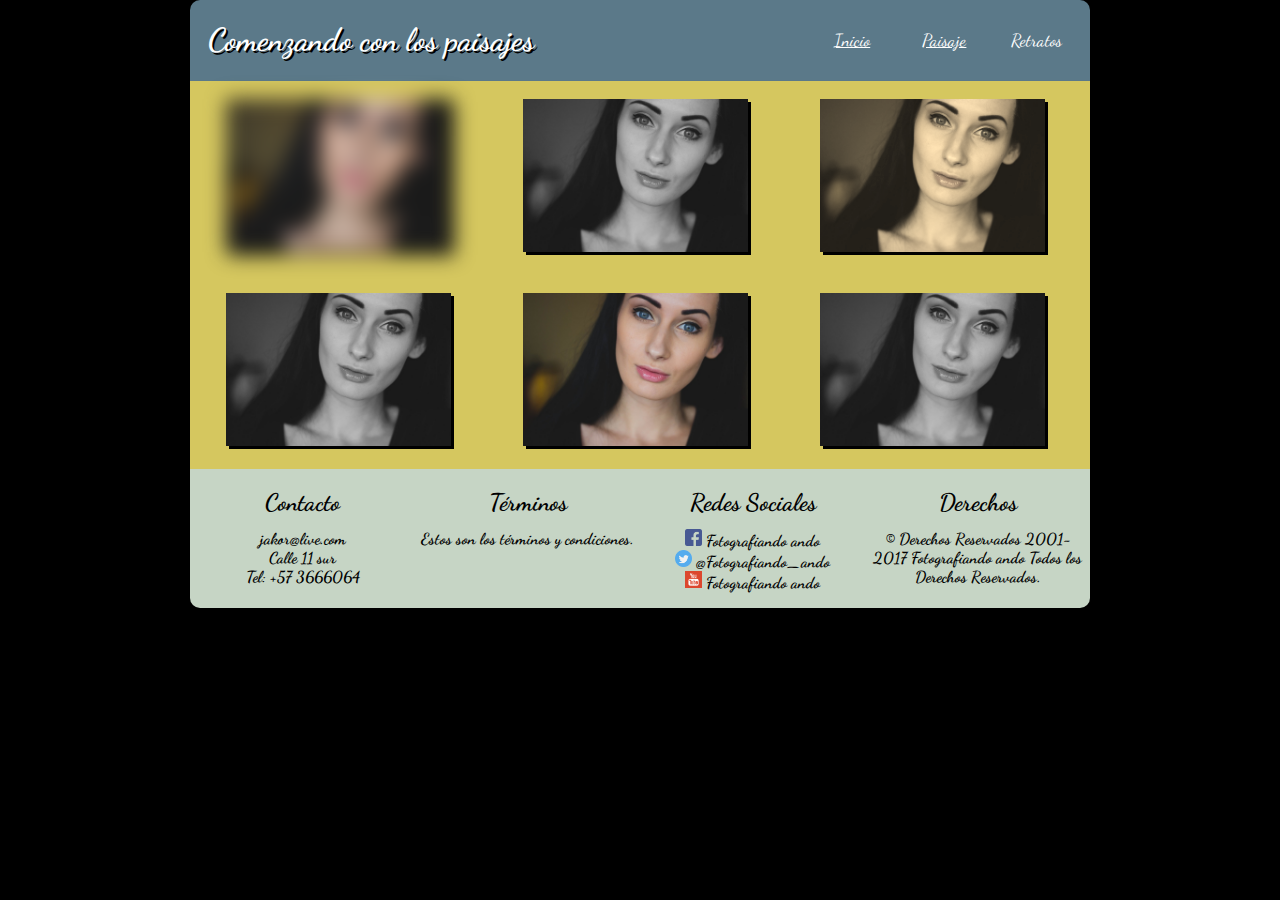
<file: retratos.html>
<!DOCTYPE html>
<html>
  <head>
    <meta charset="utf-8">
    <meta name="viewport" content="width=device-width, user-scalable=no">
    <link rel="stylesheet" href="css/estilos1.css">
    <link href="https://fonts.googleapis.com/css?family=Dancing+Script" rel="stylesheet" type="text/css">
    <title>Prueba Final CSS</title>
  </head>
  <body>
    <header>
        <div class="titulo">
          <h1>Comenzando con los paisajes</h1>
        </div>
        <div class="menu-derecha">
          <div class="inicio">
            <a href="index.html" >Inicio</a>
          </div>
          <div class="paisajes">
            <a href="paisajes.html">Paisaje</a>
          </div>
          <div class="retratos">
            <a href="retratos.html" class="active">Retratos</a>
          </div>
        </div>
    </header>
    <section>
      <div class="contenedor">
        <div class="bloque-secundario">
          <figure>
            <img id="imagen1" class="retrato" src="img/retrato-mujer.jpg" alt="Retrato de mujer" title="Retrato de mujer">
          </figure>
          <figure>
            <img id="imagen2" class="retrato" src="img/retrato-mujer.jpg" alt="Retrato de mujer" title="Retrato de mujer">
          </figure>
          <figure>
            <img id="imagen3" class="retrato" src="img/retrato-mujer.jpg" alt="Retrato de mujer" title="Retrato de mujer">
          </figure>
          <figure>
            <img id="imagen4" class="retrato" src="img/retrato-mujer.jpg" alt="Retrato de mujer" title="Retrato de mujer">
          </figure>
          <figure>
            <img id="imagen5" class="retrato" src="img/retrato-mujer.jpg" alt="Retrato de mujer" title="Retrato de mujer">
          </figure>
          <figure>
            <img  id="imagen6" class="retrato" src="img/retrato-mujer.jpg" alt="Retrato de mujer" title="Retrato de mujer">
          </figure>
        </div>
      </div>
    </section>
    <footer>
        <div class="contacto">
          <h2>Contacto</h2>
          <p>jakor@live.com <br>
            Calle 11 sur <br>
            Tel: +57 3666064
          </p>
        </div>
        <div class="terminos">
          <h2>Términos</h2>
          <p>Estos son los términos y
          condiciones.</p>
        </div>
        <div class="redes-sociales">
          <h2>Redes Sociales</h2>
          <p><a href="https://facebook.com"><img src="iconos/facebook.png" alt="Icono Facebook"></a>  Fotografiando ando<br>
            <a href="https://twitter.com"><img src="iconos/twitter.png" alt="Icono Twitter"></a>  @Fotografiando_ando<br>
            <a href="https://youtube.com"><img src="iconos/youtube.png" alt="Icono Youtube"></a>  Fotografiando ando<br>
          </p>
        </div>
        <div class="derechos">
          <h2>Derechos</h2>
          <p>© Derechos Reservados 2001-2017 Fotografiando ando Todos los Derechos Reservados.</p>
        </div>
    </footer>
  </body>
</html>
</file>
<file: css/estilos1.css>
/*Body y fondo*/
body{
  margin: auto;
  width: 900px;
  background-color: black;
  font-family: 'Dancing Script', cursive;
}
/*Todas Las Imagenes*/
img{
  box-shadow: 3px 3px 0 black;
}
/*Menú Prinicipal y Título*/
header{
  background-color: #5b7989;
  display: flex;
  flex-flow: row;
  color: white;
  border-radius: 10px 10px 0 0;
}
.menu-derecha{
  width: 30%;
  display: flex;
  flex-flow: row;
  font-size: 1.1em;
}
.inicio{
  width: 33.33%;
  margin: auto;
}
.paisajes{
  width: 33.33%;
  margin: auto;
}
.retratos{
  width: 33.33%;
  margin: auto;
}
.titulo{
  margin-left: 2%;
  width: 70%;
  text-shadow: 2px 2px black;
}
header a{
  margin-left: 10%;
  font-size: 1em;
  color: white;
}
.active{
  text-decoration: none;
}
/*Ancho de contenedor*/
.contenedor{
  width: 100%;
  display:flex;
  flex-flow: column;
  font-size: 1.2em;
}
/*Footer*/
footer{
  display: flex;
  flex-flow: row;
  background-color: #C6d5c5;
  border-radius: 0 0 10px 10px;
  font-weight: bold;
}
footer > div {
    width: 25%;
    text-align: center;

}
p{
  margin-left:2%;
  margin-right: 2%;
  margin-top: 5%;
}
.redes-sociales img{
  box-shadow: none;
  width: 8%;
}
.bloque-redes{
  margin-bottom: 5%;
}
footer h2{
  margin-bottom: 1%;
}
/*Filtros*/
#imagen1{
  filter: blur(10px);
}
#imagen2, #imagen4, #imagen6{
  filter: grayscale(100%);
}
#imagen3{
  filter: sepia(90%);
}
/*Imagenes Secundarias Computador*/
@media (min-width:901px) {
  .bloque-secundario figure{
    width: 25%;
    margin: 2% 4%;
  }
  .paisaje{
    width: 100%;
  }
  .retrato{
    width:100%;
  }
  .bloque-secundario{
    background-color:#d5c75f ;
    display: flex;
    flex-flow: wrap;
  }
}
/*Responsive Celular*/
@media (min-width: 200px) and (max-width:900px) {
  body{
    width: 95%
  }
  header{
    display: flex;
    flex-flow: column;
  }
  .menu-derecha{
    display: flex;
    flex-flow: row;
    width: 100%;
    margin-left: 5%;
    margin-bottom: 1%;
  }
  .titulo{
    width: 100%;
    font-size: 90%;
    text-align: center;
    margin-left: 0;
  }
  .bloque-secundario{
    background-color:#d5c75f;
    display: flex;
    flex-flow: column;
    text-align: center;
  }
  .paisaje{
    width: 100%;
  }
  .retrato{
    width: 100%;
  }
  footer{
    display: flex;
    flex-flow: column;
  }
  footer > div{
    width: 100%;
    margin-bottom: 5%;
  }
  p{
    margin: 0 1% 0 1%;
  }
  .bloque-secundario figure{
    margin: 4% ;
  }
  .redes-sociales img{
    width: 5%;
  }
}
</file>
